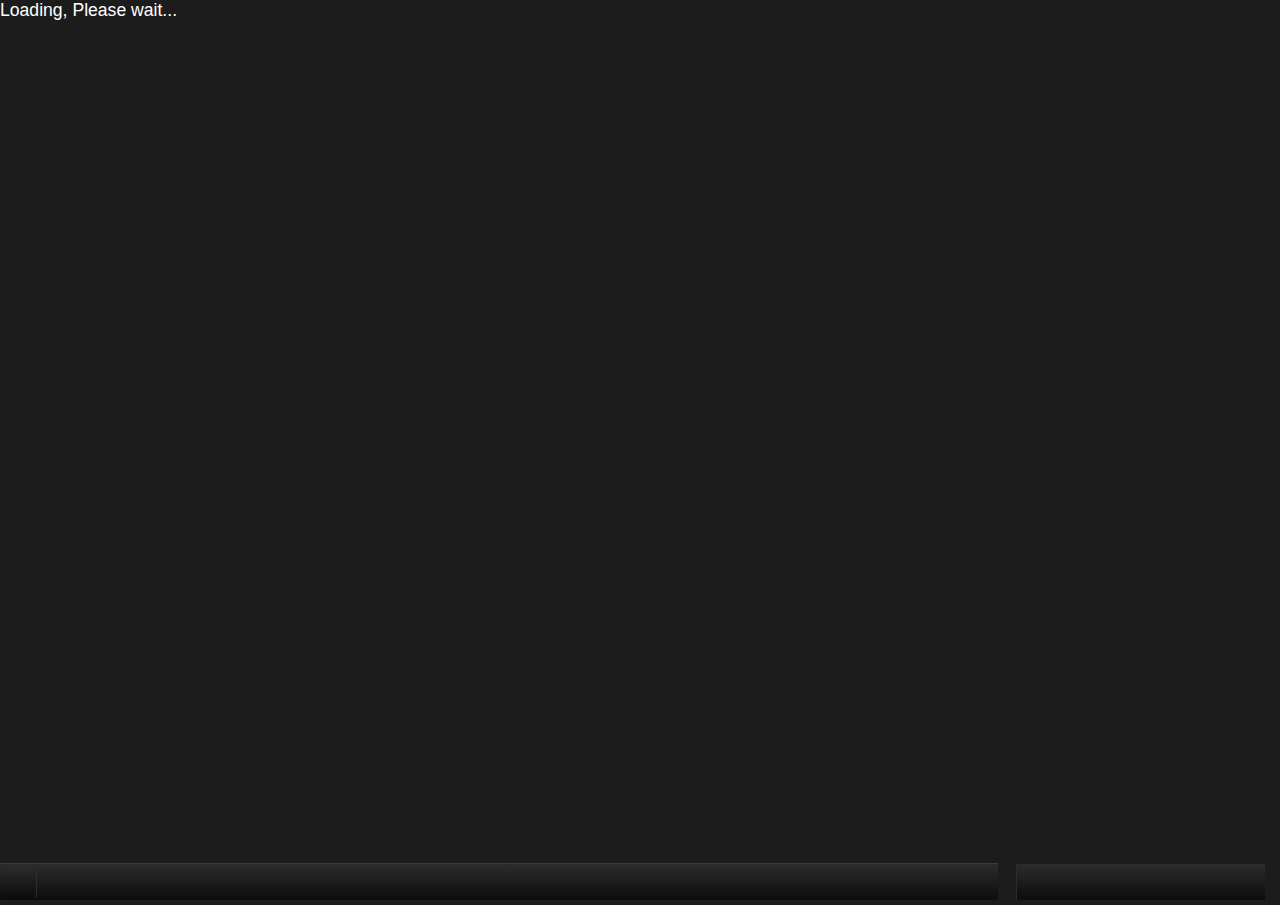
<file: Resources/index.html>
<!DOCTYPE html PUBLIC "-//W3C//DTD HTML 4.01//EN">
<html>
	<head>
		<script src="js/jquery-1.4.2.min.js" type="text/javascript"></script>
		
		<script src="js/jquery-ui-1.8.1.iplayer.min.js" type="text/javascript" charset="utf-8"></script>		
		<link rel="stylesheet" href="css/custom-theme/jquery-ui-1.8.1.custom.css" type="text/css" media="screen" title="no title" charset="utf-8">
		<script src="js/main.js" type="text/javascript"></script>
		<script src="js/download-queue.js" type="text/javascript" charset="utf-8"></script>
		<script src="js/downloader.js" type="text/javascript" charset="utf-8"></script>
		<script src="js/jquery-elipsis.js" type="text/javascript" charset="utf-8"></script>
		<script src="js/jstorage.js" type="text/javascript" charset="utf-8"></script>
				
		<link rel="stylesheet" href="css/main.css" type="text/css" media="screen" title="no title" charset="utf-8">
		
		<script src="rb/utils.rb" type="text/ruby"></script>	
			
		<title>iPlayer Grabber</title>
	</head>
	<body>
		<div id="main-container">		
		
			<div id="iframe-container">
				<iframe id="my-iframe" src="iframe-loading.html"></iframe>
			</div>
		
			<div id="bottom-panel">			
			
			</div>
		
			<div id="download-summary">
			</div>
		
			<div id="preferences-box">
			
			</div>
		
			<div id="preferences-pane" class="ui-widget ui-widget-content">
				<div id="preferences-header" class="ui-accordion-header ui-state-active">Preferences</div>
					<table cellpadding="0" cellspacing="0">
						<tr>
							<td class="preferences-label">Maximum simultaneous downloads</td>
							<td><select name="max-downloads" id="max-downloads">
									<option>1</option>
									<option>2</option>
									<option>3</option>
									<option>4</option>
									<option>5</option>
									<option>6</option>
									<option>7</option>
									<option>8</option>
								</select>
							</td>
						</tr>
						<tr>
							<td class="preferences-label">Download path. (<span id="download-path"></span>)</td>
							<td><button id="download-path-button">choose...</button></td>
						</tr>
						<tr>
							<td class="preferences-label">Place downloaded files in a sub-directory named after the title of the programme.</td>
							<td><input type="checkbox" id="title-subdir-checkbox"></td>
						</tr>
						<tr>
							<td class="preferences-label">Also download subtitles.</td>
							<td><input type="checkbox" id="subtitles-checkbox"></td>
						</tr>
						<tr>
							<td class="preferences-label">Specify an HTTP proxy. (EXPERIMENTAL)<br>
							    <span class="small-text">Default is taken from the HTTP_PROXY environment variable.<br/><strong>This setting is unreliable and should be considered BETA </strong> </span></td>
							<td><input type="text" id="proxy-text"></td>
						</tr>
						<tr>
							<td class="preferences-label">Delete file if download is cancelled.<br>
								<span class="small-text">If false the partially download file will remain on your computer and if you choose to download the programme again, it should resume from where it left off<span></td>
							<td><input type="checkbox" id="delete-cancelled-checkbox"></td>
						</tr>
						<tr>
							<td class="preferences-label">Enable notifications.</td>
							<td><input type="checkbox" id="notifications-checkbox"></td>
						</tr>
					</table>	
					<div id="save-preferences-button-container">
						<button id="save-preferences-button">Save and close preferences</button>
					</div>
			</div>
		
			<div id="download-list" class="ui-accordion ui-accordion-icons">
				<div id="download-list-header" class="ui-accordion-header ui-state-active">Downloads</div>
			</div>
		
		</div>
	</body>
</html>
</file>
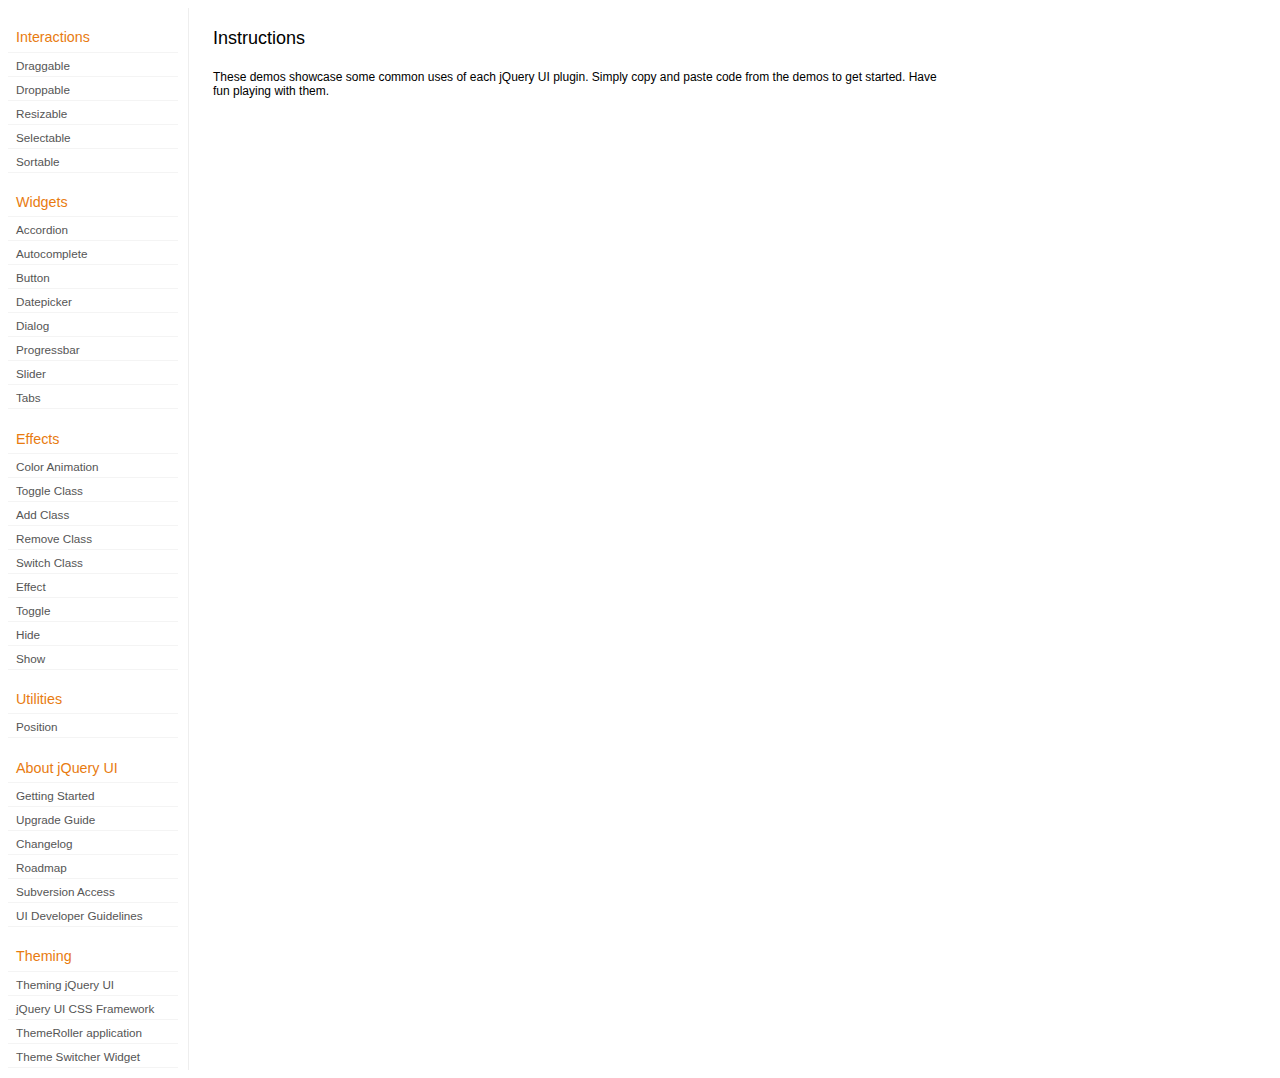
<file: Resources/development-bundle/demos/index.html>
<!DOCTYPE html>
<html lang="en">
<head>
	<meta charset="UTF-8" />
	<meta http-equiv="Content-Type" content="text/html; charset=utf-8" />
	<title>jQuery UI Demos</title>
	<link type="text/css" href="../themes/base/jquery.ui.all.css" rel="stylesheet" />
	<link type="text/css" href="demos.css" rel="stylesheet" />
	<script type="text/javascript" src="../jquery-1.4.2.js"></script>
	<script type="text/javascript" src="../external/jquery.bgiframe-2.1.1.js"></script>
	<script type="text/javascript" src="../ui/jquery.ui.core.js"></script>
	<script type="text/javascript" src="../ui/jquery.ui.widget.js"></script>
	<script type="text/javascript" src="../ui/jquery.ui.mouse.js"></script>
	<script type="text/javascript" src="../ui/jquery.ui.accordion.js"></script>
	<script type="text/javascript" src="../ui/jquery.ui.autocomplete.js"></script>
	<script type="text/javascript" src="../ui/jquery.ui.button.js"></script>
	<script type="text/javascript" src="../ui/jquery.ui.datepicker.js"></script>
	<script type="text/javascript" src="../ui/jquery.ui.dialog.js"></script>
	<script type="text/javascript" src="../ui/jquery.ui.draggable.js"></script>
	<script type="text/javascript" src="../ui/jquery.ui.droppable.js"></script>
	<script type="text/javascript" src="../ui/jquery.ui.position.js"></script>
	<script type="text/javascript" src="../ui/jquery.ui.progressbar.js"></script>
	<script type="text/javascript" src="../ui/jquery.ui.resizable.js"></script>
	<script type="text/javascript" src="../ui/jquery.ui.selectable.js"></script>
	<script type="text/javascript" src="../ui/jquery.ui.slider.js"></script>
	<script type="text/javascript" src="../ui/jquery.ui.sortable.js"></script>
	<script type="text/javascript" src="../ui/jquery.ui.tabs.js"></script>
	<script type="text/javascript" src="../ui/jquery.effects.core.js"></script>
	<script type="text/javascript" src="../ui/jquery.effects.blind.js"></script>
	<script type="text/javascript" src="../ui/jquery.effects.bounce.js"></script>
	<script type="text/javascript" src="../ui/jquery.effects.clip.js"></script>
	<script type="text/javascript" src="../ui/jquery.effects.drop.js"></script>
	<script type="text/javascript" src="../ui/jquery.effects.explode.js"></script>
	<script type="text/javascript" src="../ui/jquery.effects.fold.js"></script>
	<script type="text/javascript" src="../ui/jquery.effects.highlight.js"></script>
	<script type="text/javascript" src="../ui/jquery.effects.pulsate.js"></script>
	<script type="text/javascript" src="../ui/jquery.effects.scale.js"></script>
	<script type="text/javascript" src="../ui/jquery.effects.shake.js"></script>
	<script type="text/javascript" src="../ui/jquery.effects.slide.js"></script>
	<script type="text/javascript" src="../ui/jquery.effects.transfer.js"></script>
	<script type="text/javascript" src="../ui/i18n/jquery.ui.datepicker-af.js"></script>
	<script type="text/javascript" src="../ui/i18n/jquery.ui.datepicker-ar.js"></script>
	<script type="text/javascript" src="../ui/i18n/jquery.ui.datepicker-az.js"></script>
	<script type="text/javascript" src="../ui/i18n/jquery.ui.datepicker-bs.js"></script>
	<script type="text/javascript" src="../ui/i18n/jquery.ui.datepicker-bg.js"></script>
	<script type="text/javascript" src="../ui/i18n/jquery.ui.datepicker-ca.js"></script>
	<script type="text/javascript" src="../ui/i18n/jquery.ui.datepicker-cs.js"></script>
	<script type="text/javascript" src="../ui/i18n/jquery.ui.datepicker-da.js"></script>
	<script type="text/javascript" src="../ui/i18n/jquery.ui.datepicker-de.js"></script>
	<script type="text/javascript" src="../ui/i18n/jquery.ui.datepicker-el.js"></script>
	<script type="text/javascript" src="../ui/i18n/jquery.ui.datepicker-en-GB.js"></script>
	<script type="text/javascript" src="../ui/i18n/jquery.ui.datepicker-eo.js"></script>
	<script type="text/javascript" src="../ui/i18n/jquery.ui.datepicker-es.js"></script>
	<script type="text/javascript" src="../ui/i18n/jquery.ui.datepicker-et.js"></script>
	<script type="text/javascript" src="../ui/i18n/jquery.ui.datepicker-eu.js"></script>
	<script type="text/javascript" src="../ui/i18n/jquery.ui.datepicker-fa.js"></script>
	<script type="text/javascript" src="../ui/i18n/jquery.ui.datepicker-fi.js"></script>
	<script type="text/javascript" src="../ui/i18n/jquery.ui.datepicker-fo.js"></script>
	<script type="text/javascript" src="../ui/i18n/jquery.ui.datepicker-fr.js"></script>
	<script type="text/javascript" src="../ui/i18n/jquery.ui.datepicker-fr-CH.js"></script>
	<script type="text/javascript" src="../ui/i18n/jquery.ui.datepicker-he.js"></script>
	<script type="text/javascript" src="../ui/i18n/jquery.ui.datepicker-hr.js"></script>
	<script type="text/javascript" src="../ui/i18n/jquery.ui.datepicker-hu.js"></script>
	<script type="text/javascript" src="../ui/i18n/jquery.ui.datepicker-hy.js"></script>
	<script type="text/javascript" src="../ui/i18n/jquery.ui.datepicker-id.js"></script>
	<script type="text/javascript" src="../ui/i18n/jquery.ui.datepicker-is.js"></script>
	<script type="text/javascript" src="../ui/i18n/jquery.ui.datepicker-it.js"></script>
	<script type="text/javascript" src="../ui/i18n/jquery.ui.datepicker-ja.js"></script>
	<script type="text/javascript" src="../ui/i18n/jquery.ui.datepicker-ko.js"></script>
	<script type="text/javascript" src="../ui/i18n/jquery.ui.datepicker-lt.js"></script>
	<script type="text/javascript" src="../ui/i18n/jquery.ui.datepicker-lv.js"></script>
	<script type="text/javascript" src="../ui/i18n/jquery.ui.datepicker-ms.js"></script>
	<script type="text/javascript" src="../ui/i18n/jquery.ui.datepicker-nl.js"></script>
	<script type="text/javascript" src="../ui/i18n/jquery.ui.datepicker-no.js"></script>
	<script type="text/javascript" src="../ui/i18n/jquery.ui.datepicker-pl.js"></script>
	<script type="text/javascript" src="../ui/i18n/jquery.ui.datepicker-pt-BR.js"></script>
	<script type="text/javascript" src="../ui/i18n/jquery.ui.datepicker-ro.js"></script>
	<script type="text/javascript" src="../ui/i18n/jquery.ui.datepicker-ru.js"></script>
	<script type="text/javascript" src="../ui/i18n/jquery.ui.datepicker-sk.js"></script>
	<script type="text/javascript" src="../ui/i18n/jquery.ui.datepicker-sl.js"></script>
	<script type="text/javascript" src="../ui/i18n/jquery.ui.datepicker-sq.js"></script>
	<script type="text/javascript" src="../ui/i18n/jquery.ui.datepicker-sr.js"></script>
	<script type="text/javascript" src="../ui/i18n/jquery.ui.datepicker-sr-SR.js"></script>
	<script type="text/javascript" src="../ui/i18n/jquery.ui.datepicker-sv.js"></script>
	<script type="text/javascript" src="../ui/i18n/jquery.ui.datepicker-ta.js"></script>
	<script type="text/javascript" src="../ui/i18n/jquery.ui.datepicker-th.js"></script>
	<script type="text/javascript" src="../ui/i18n/jquery.ui.datepicker-tr.js"></script>
	<script type="text/javascript" src="../ui/i18n/jquery.ui.datepicker-uk.js"></script>
	<script type="text/javascript" src="../ui/i18n/jquery.ui.datepicker-vi.js"></script>
	<script type="text/javascript" src="../ui/i18n/jquery.ui.datepicker-zh-CN.js"></script>
	<script type="text/javascript" src="../ui/i18n/jquery.ui.datepicker-zh-HK.js"></script>
	<script type="text/javascript" src="../ui/i18n/jquery.ui.datepicker-zh-TW.js"></script>
	<script type="text/javascript">
	jQuery(function($) {
		
		$('.left-nav a').click(function(ev) {
			window.location.hash = this.href.replace(/.+\/([^\/]+)\/index\.html/,'$1') + '|default';
			loadPage(this.href);
			$('.left-nav a.selected').removeClass('selected');
			$(this).addClass('selected');
			ev.preventDefault();
		});
		
		if (window.location.hash) {
			if (window.location.hash.indexOf('|') === -1) {
				window.location.hash += '|default';	
			}			
			var path = window.location.href.replace(/(index\.html)?#/,'');
			path = path.replace('\|','/') + '.html';
			loadPage(path);
		}		

		function loadPage(path) {			
			var section = path.replace(/\/[^\/]+\.html/,'');
			var header = section.replace(/.+\/([^\/]+)/,'$1').replace(/_/, ' ');
			
			$('td.normal div.normal')
				.empty()
				.append('<h4 class="demo-subheader">Functional demo:</h4>')
				.append('<h3 class="demo-header">'+ header +'</h3>')
				.append('<div id="demo-config"></div>')
				.find('#demo-config')
					.append('<div id="demo-frame"></div><div id="demo-config-menu"></div><div id="demo-link"><a class="demoWindowLink" href="#"><span class="ui-icon ui-icon-newwin"></span>Open demo in a new window</a></div>')
					.find('#demo-config-menu')
						.load(section + '/index.html .demos-nav', function() {
							$('#demo-config-menu a').each(function() {
								this.setAttribute('href', section + '/' + this.getAttribute('href').replace(/.+\/([^\/]+)/,'$1'));
								$(this).attr('target', 'demo-frame');
								$(this).click(function() {

									resetDemos();
									
									$(this).parents('ul').find('li').removeClass('demo-config-on');
									$(this).parent().addClass('demo-config-on');
									$('#demo-notes').fadeOut();

									//Set the hash to the actual page without ".html"
									window.location.hash = header + '|' + this.getAttribute('href').match((/\/([^\/\\]+)\.html/))[1];

									loadDemo(this.getAttribute('href'));

									return false;
								});
							});

							if (window.location.hash) {
								var demo = window.location.hash.split('|')[1];
								$('#demo-config-menu a').each(function(){
									if (this.href.indexOf(demo + '.html') !== -1) {
										$(this).parents('ul').find('li').removeClass('demo-config-on');
										$(this).parent().addClass('demo-config-on');									
										loadDemo(this.href);										
									}
								});
							}

							updateDemoNotes();
						})
					.end()
					.find('#demo-link a')
						.bind('click', function(ev){
							window.open(this.href);
							ev.preventDefault();
						})
					.end()
				.end()
			;
			
			resetDemos();
		}
				
		function loadDemo(path) {
			var directory = path.match(/([^\/]+)\/[^\/\.]+\.html$/)[1];
			$.get(path, function(data) {
				var source = data;
				data = data.replace(/<script.*>.*<\/script>/ig,""); // Remove script tags
				data = data.replace(/<\/?link.*>/ig,""); //Remove link tags
				data = data.replace(/<\/?html.*>/ig,""); //Remove html tag
				data = data.replace(/<\/?body.*>/ig,""); //Remove body tag
				data = data.replace(/<\/?head.*>/ig,""); //Remove head tag
				data = data.replace(/<\/?!doctype.*>/ig,""); //Remove doctype
				data = data.replace(/<title.*>.*<\/title>/ig,""); // Remove title tags
				data = data.replace(/((href|src)=["'])(?!(http|#))/ig, "$1" + directory + "/");

				$('#demo-style').remove();
				$('#demo-frame').empty().html(data);
				$('#demo-frame style').clone().appendTo('head').attr('id','demo-style');
				$('#demo-link a').attr('href', path);
				updateDemoNotes();
				updateDemoSource(source);
				
				if (/default.html$/.test(path)) {
					$.get("documentation/docs-" + path.match(/demos\/(.+)\//)[1] + ".html", function(html) {
						$("#demo-source").after(html);
						$("#widget-docs").tabs();
						$(".param-header").click(function() {
							$(this).parent().toggleClass("param-open").end().next().toggle();
						});
						$(".docs-list-header").each(function() {
							var header = $(this);
							var details = header.next().find(".param-details").hide();
							$("a:first", header).click(function() {
								details.show().parent().addClass("param-open");
								return false;
							});
							$("a:last", header).click(function() {
								details.hide().parent().removeClass("param-open");
								return false;
							});
						});
					});
				}
			});
		}

		function updateDemoNotes() {
			var notes = $('#demo-frame .demo-description');
			if ($('#demo-notes').length == 0) {
				$('<div id="demo-notes"></div>').insertAfter('#demo-config');
			}
			$('#demo-notes').hide().empty().html(notes.html());
			$('#demo-notes').show();
			notes.hide();
		}
		
		function updateDemoSource(source) {
			if ($('#demo-source').length == 0) {
				$('<div id="demo-source"><a href="#" class="source-closed">View Source</a><div><pre><code></code></pre></div></div>').insertAfter('#demo-notes');
				$('#demo-source').find(">a").click(function() {
					$(this).toggleClass("source-closed").toggleClass("source-open").next().toggle();
					return false;
				}).end().find(">div").hide();
			}
			var cleanedSource = source
				.replace('themes/base/jquery.ui.all.css', 'theme/jquery.ui.all.css')
				.replace(/\s*\x3Clink.*demos\x2Ecss.*\x3E\s*/, '\r\n\t')
				.replace(/\x2E\x2E\x2F\x2E\x2E\x2F/g, '');

			$('#demo-source code').empty().text(cleanedSource);
		}
		
		function resetDemos() {
			$.datepicker.setDefaults($.extend({showMonthAfterYear: false}, $.datepicker.regional['']));
			$(".ui-dialog-content").remove();			
		}
				
	});
	</script>
</head>
<body>

<table class="layout-grid" cellspacing="0" cellpadding="0">
	<tr>
		<td class="left-nav">
			<dl class="demos-nav">
				<dt>Interactions</dt>
					<dd><a href="draggable/index.html">Draggable</a></dd>
					<dd><a href="droppable/index.html">Droppable</a></dd>
					<dd><a href="resizable/index.html">Resizable</a></dd>
					<dd><a href="selectable/index.html">Selectable</a></dd>
					<dd><a href="sortable/index.html">Sortable</a></dd>
				<dt>Widgets</dt>
					<dd><a href="accordion/index.html">Accordion</a></dd>
					<dd><a href="autocomplete/index.html">Autocomplete</a></dd>
					<dd><a href="button/index.html">Button</a></dd>
					<dd><a href="datepicker/index.html">Datepicker</a></dd>
					<dd><a href="dialog/index.html">Dialog</a></dd>
					<dd><a href="progressbar/index.html">Progressbar</a></dd>
					<dd><a href="slider/index.html">Slider</a></dd>
					<dd><a href="tabs/index.html">Tabs</a></dd>
				<dt>Effects</dt>
					<dd><a href="animate/index.html">Color Animation</a></dd>
					<dd><a href="toggleClass/index.html">Toggle Class</a></dd>
					<dd><a href="addClass/index.html">Add Class</a></dd>
					<dd><a href="removeClass/index.html">Remove Class</a></dd>
					<dd><a href="switchClass/index.html">Switch Class</a></dd>
					<dd><a href="effect/index.html">Effect</a></dd>
					<dd><a href="toggle/index.html">Toggle</a></dd>
					<dd><a href="hide/index.html">Hide</a></dd>
					<dd><a href="show/index.html">Show</a></dd>
				<dt>Utilities</dt>
                    <dd><a href="position/index.html">Position</a></dd>
				<dt>About jQuery UI</dt>
					<dd><a href="http://jqueryui.com/docs/Getting_Started">Getting Started</a></dd>
					<dd><a href="http://jqueryui.com/docs/Upgrade_Guide">Upgrade Guide</a></dd>					
					<dd><a href="http://jqueryui.com/docs/Changelog">Changelog</a></dd>
					<dd><a href="http://jqueryui.com/docs/Roadmap">Roadmap</a></dd>
					<dd><a href="http://jqueryui.com/docs/Subversion">Subversion Access</a></dd>
					<dd><a href="http://jqueryui.com/docs/Developer_Guide">UI Developer Guidelines</a></dd>
				<dt>Theming</dt>
					<dd><a href="http://jqueryui.com/docs/Theming">Theming jQuery UI</a></dd>
					<dd><a href="http://jqueryui.com/docs/Theming/API">jQuery UI CSS Framework</a></dd>
					<dd><a href="http://jqueryui.com/docs/Theming/Themeroller">ThemeRoller application</a></dd>
					<dd><a href="http://jqueryui.com/docs/Theming/ThemeSwitcher">Theme Switcher Widget</a></dd>

			</dl>
		</td>
		<td class="normal">

			<div class="normal">

					<h3>Instructions</h3>
					<p>
						These demos showcase some common uses of each jQuery UI plugin. Simply copy and paste code from the demos to get started. Have fun playing with them.
					</p>
				
			</div>

		</td>
	</tr>
</table>
</body>
</html>
</file>
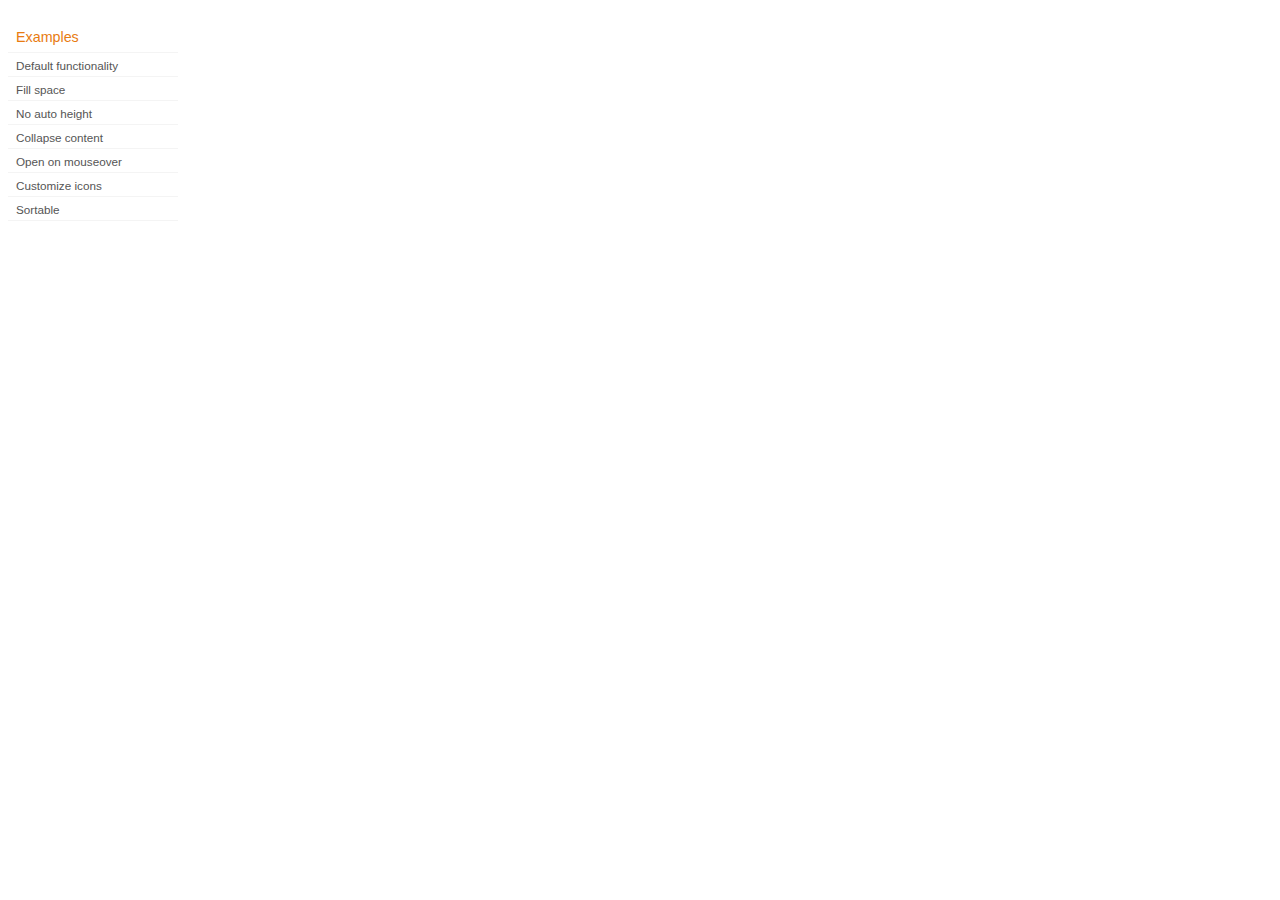
<file: Resources/development-bundle/demos/accordion/index.html>
<!DOCTYPE html>
<html lang="en">
<head>
	<meta charset="UTF-8" />
	<title>jQuery UI Accordion Demos</title>
	<link type="text/css" href="../demos.css" rel="stylesheet" />
</head>
<body>
	<div class="demos-nav">
		<h4>Examples</h4>
		<ul>
			<li class="demo-config-on"><a href="default.html">Default functionality</a></li>
			<li><a href="fillspace.html">Fill space</a></li>
			<li><a href="no-auto-height.html">No auto height</a></li>
			<li><a href="collapsible.html">Collapse content</a></li>
			<li><a href="mouseover.html">Open on mouseover</a></li>
			<li><a href="custom-icons.html">Customize icons</a></li>
			<li><a href="sortable.html">Sortable</a></li>
		</ul>
	</div>
</body>
</html>
</file>
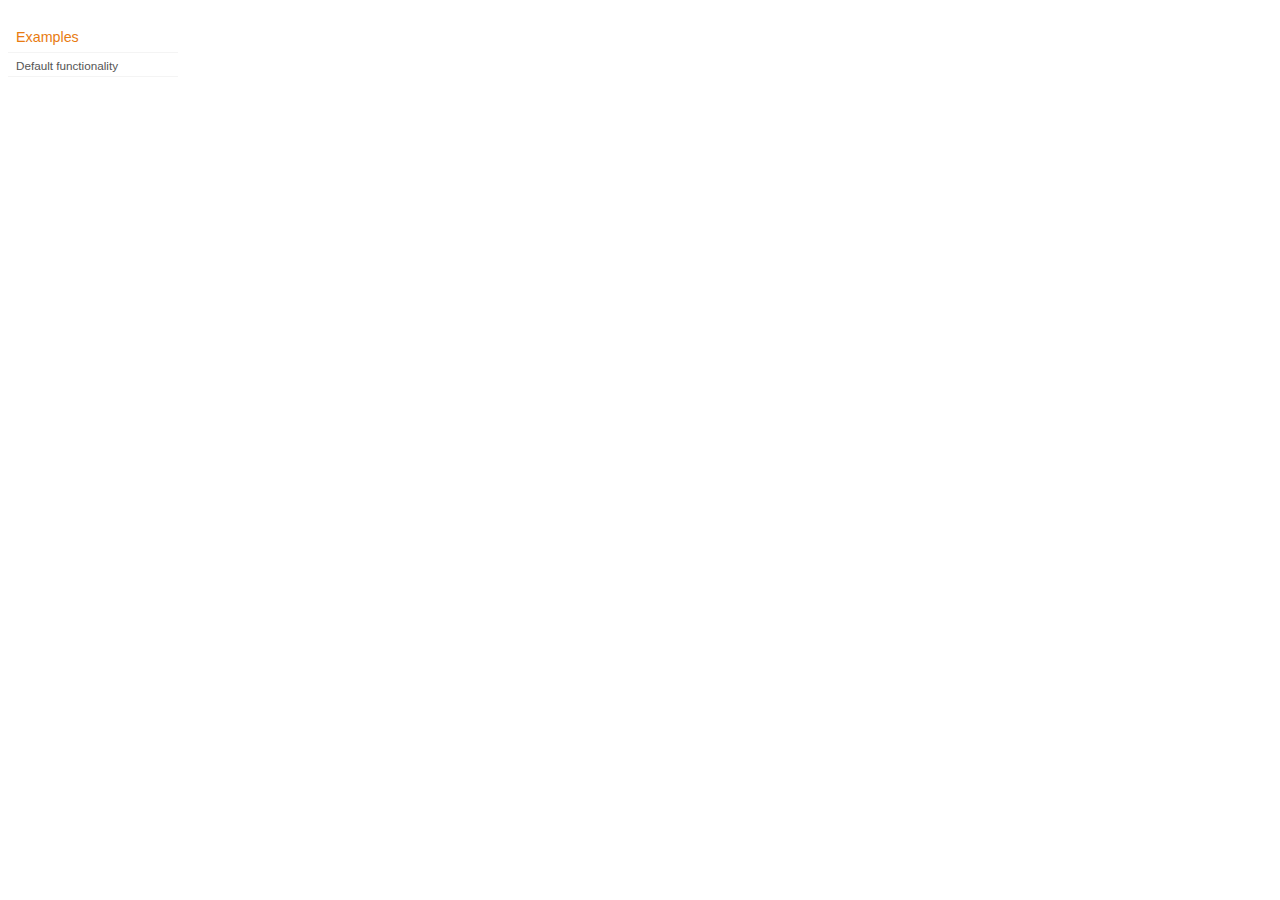
<file: Resources/development-bundle/demos/addClass/index.html>
<!DOCTYPE html>
<html lang="en">
<head>
	<meta charset="UTF-8" />
	<title>jQuery UI Effects Demos</title>
	<link type="text/css" href="../demos.css" rel="stylesheet" />
</head>
<body>

<div class="demos-nav">
	<h4>Examples</h4>
	<ul>
		<li class="demo-config-on"><a href="default.html">Default functionality</a></li>
	</ul>
</div>

</body>
</html>
</file>
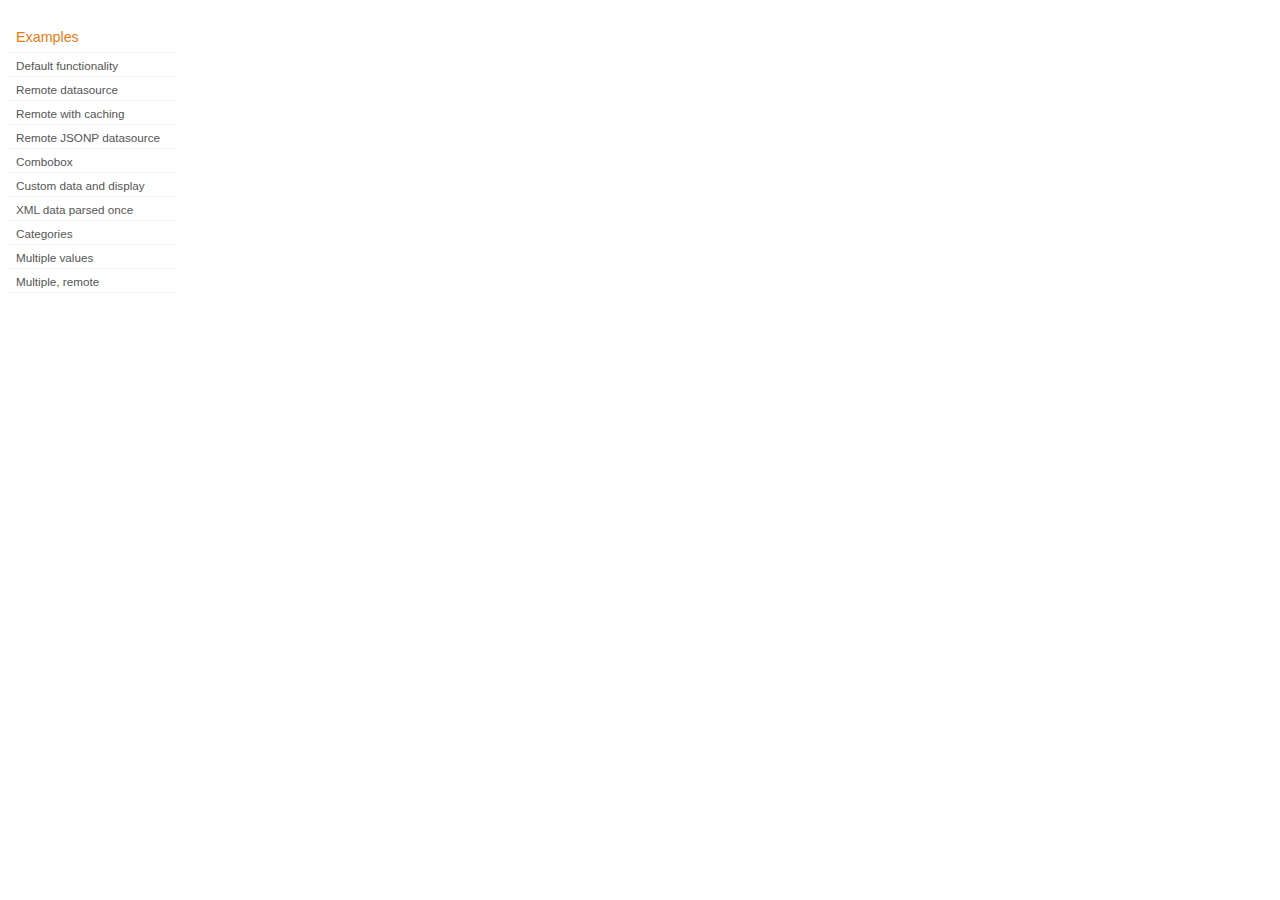
<file: Resources/development-bundle/demos/autocomplete/index.html>
<!DOCTYPE html>
<html lang="en">
<head>
	<meta charset="UTF-8" />
	<title>jQuery UI Autocomplete Demos</title>
	<link type="text/css" href="../demos.css" rel="stylesheet" />
</head>
<body>
	<div class="demos-nav">
		<h4>Examples</h4>
		<ul>
			<li class="demo-config-on"><a href="default.html">Default functionality</a></li>
			<li><a href="remote.html">Remote datasource</a></li>
			<li><a href="remote-with-cache.html">Remote with caching</a></li>
			<li><a href="remote-jsonp.html">Remote JSONP datasource</a></li>
			<li><a href="combobox.html">Combobox</a></li>
			<li><a href="custom-data.html">Custom data and display</a></li>
			<li><a href="xml.html">XML data parsed once</a></li>
			<li><a href="categories.html">Categories</a></li>
			<li><a href="multiple.html">Multiple values</a></li>
			<li><a href="multiple-remote.html">Multiple, remote</a></li>
		</ul>
	</div>
</body>
</html>
</file>
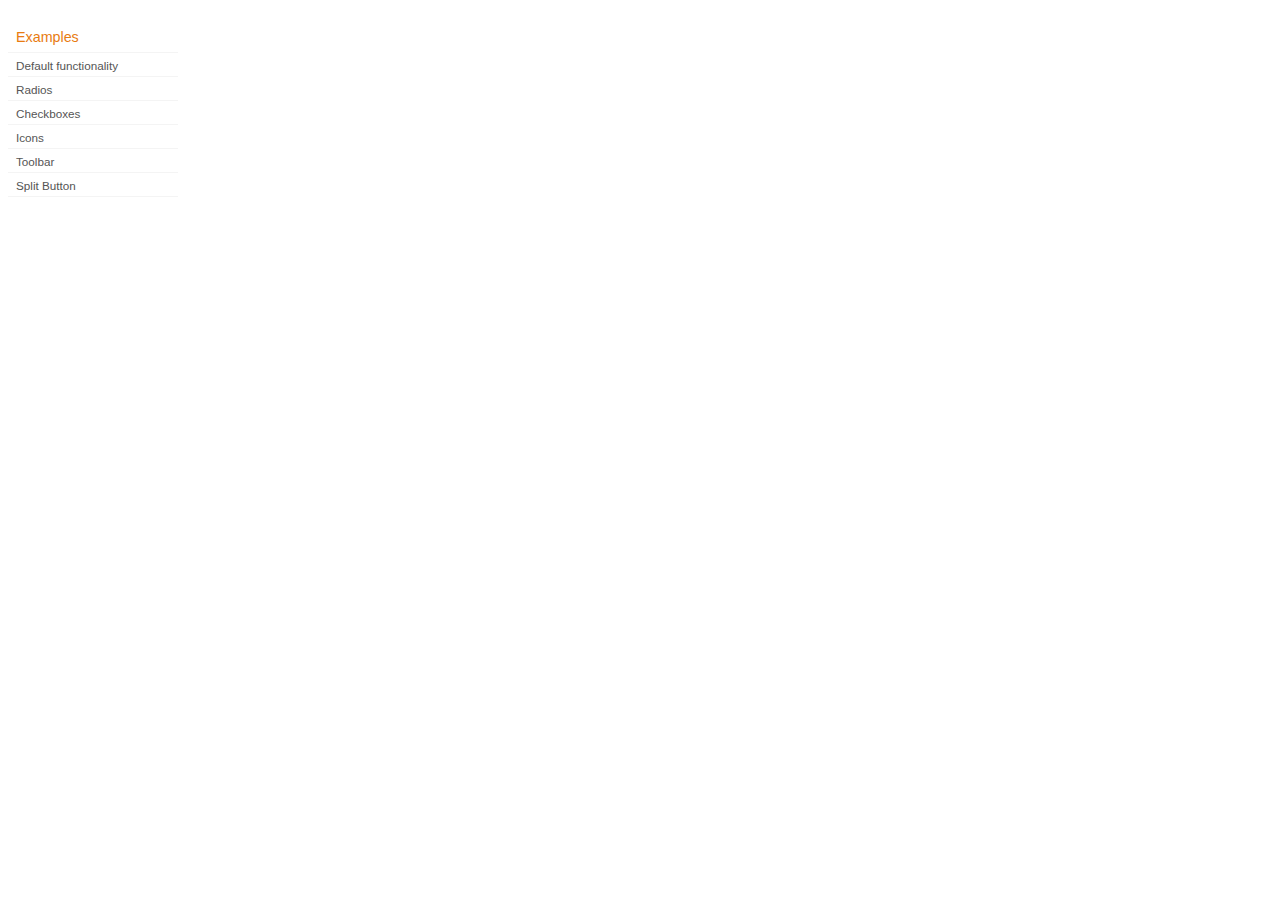
<file: Resources/development-bundle/demos/button/index.html>
<!DOCTYPE html>
<html lang="en">
<head>
	<meta charset="UTF-8" />
	<title>jQuery UI Button Demos</title>
	<link type="text/css" href="../demos.css" rel="stylesheet" />
</head>
<body>

<div class="demos-nav">
	<h4>Examples</h4>
	<ul>
		<li class="demo-config-on"><a href="default.html">Default functionality</a></li>
		<li><a href="radio.html">Radios</a></li>
		<li><a href="checkbox.html">Checkboxes</a></li>
		<li><a href="icons.html">Icons</a></li>
		<li><a href="toolbar.html">Toolbar</a></li>
		<li><a href="splitbutton.html">Split Button</a></li>
	</ul>
</div>

</body>
</html>
</file>
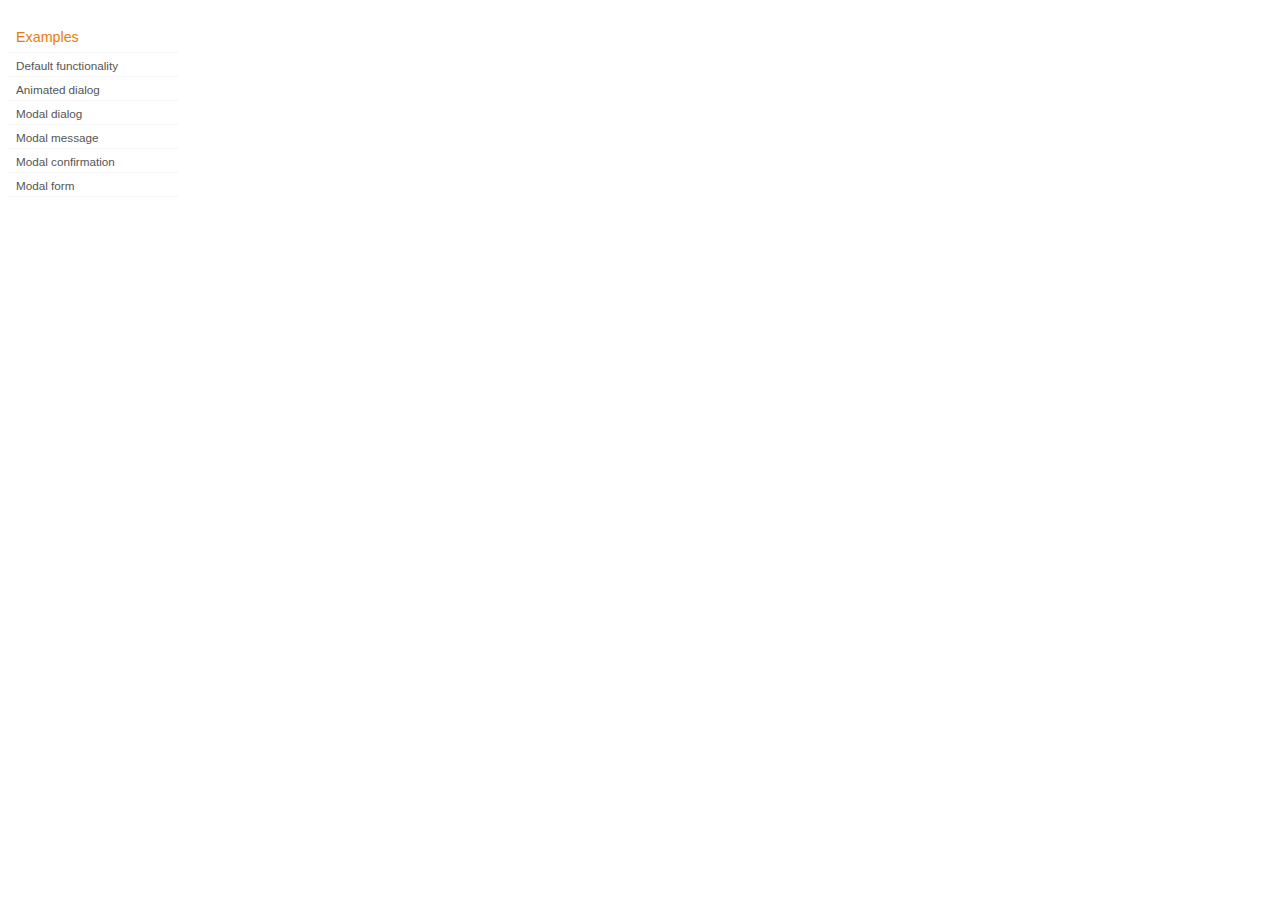
<file: Resources/development-bundle/demos/dialog/index.html>
<!DOCTYPE html>
<html lang="en">
<head>
	<meta charset="UTF-8" />
	<title>jQuery UI Dialog Demos</title>
	<link type="text/css" href="../demos.css" rel="stylesheet" />
</head>
<body>

<div class="demos-nav">
	<h4>Examples</h4>
	<ul>
		<li class="demo-config-on"><a href="default.html">Default functionality</a></li>
		<li><a href="animated.html">Animated dialog</a></li>
		<li><a href="modal.html">Modal dialog</a></li>
		<li><a href="modal-message.html">Modal message</a></li>
		<li><a href="modal-confirmation.html">Modal confirmation</a></li>
		<li><a href="modal-form.html">Modal form</a></li>
	</ul>
</div>

</body>
</html>
</file>
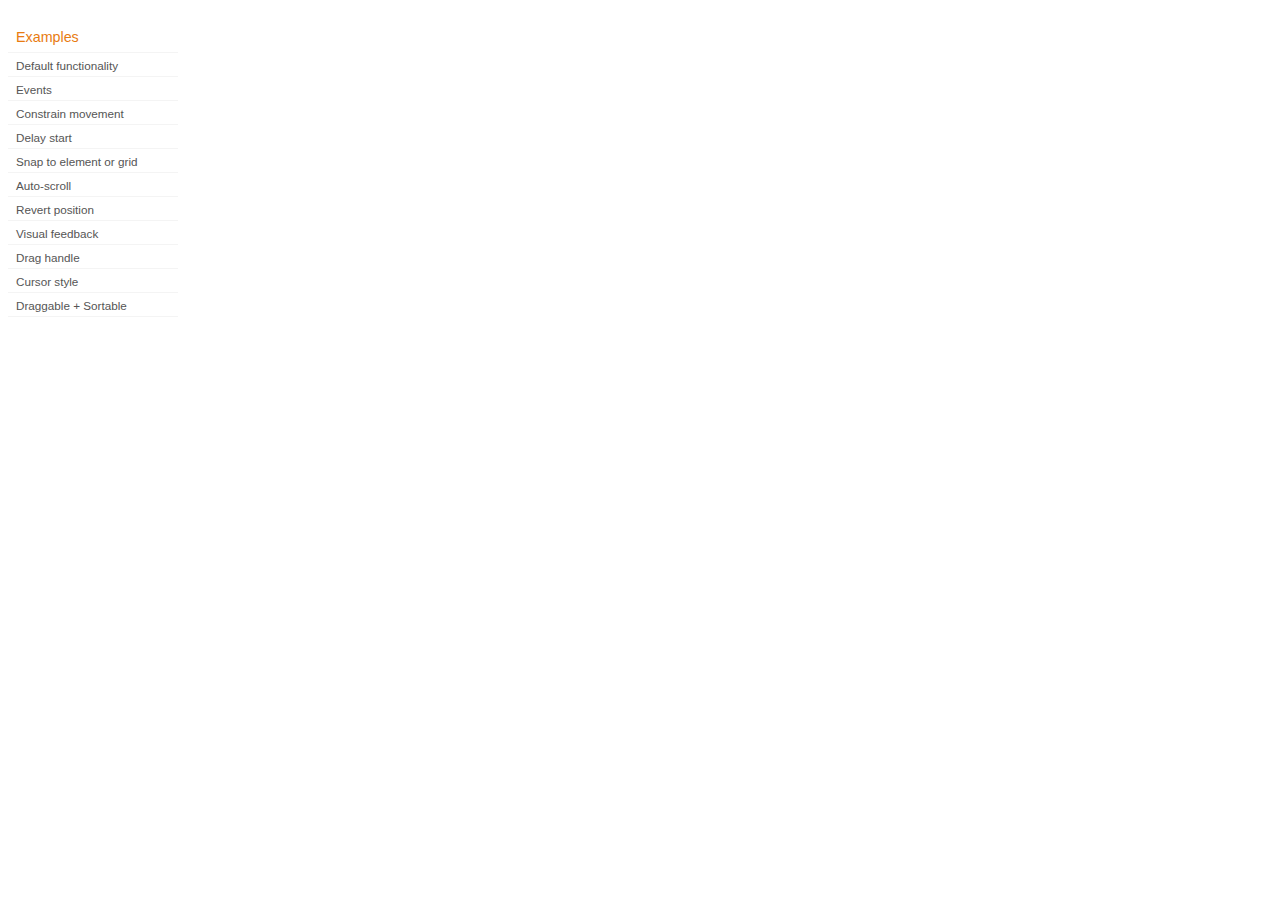
<file: Resources/development-bundle/demos/draggable/index.html>
<!DOCTYPE html>
<html lang="en">
<head>
	<meta charset="UTF-8" />
	<title>jQuery UI Draggable Demos</title>
	<link type="text/css" href="../demos.css" rel="stylesheet" />
</head>
<body>

<div class="demos-nav">
	<h4>Examples</h4>
	<ul>
		<li class="demo-config-on"><a href="default.html">Default functionality</a></li>
		<li><a href="events.html">Events</a></li>
		<li><a href="constrain-movement.html">Constrain movement</a></li>
		<li><a href="delay-start.html">Delay start</a></li>
		<li><a href="snap-to.html">Snap to element or&#160;grid</a></li>
		<li><a href="scroll.html">Auto-scroll</a></li>
		<li><a href="revert.html">Revert position</a></li>
		<li><a href="visual-feedback.html">Visual feedback</a></li>
		<li><a href="handle.html">Drag handle</a></li>
		<li><a href="cursor-style.html">Cursor style</a></li>
		<li><a href="sortable.html">Draggable + Sortable</a></li>
	</ul>
</div>

</body>
</html>
</file>
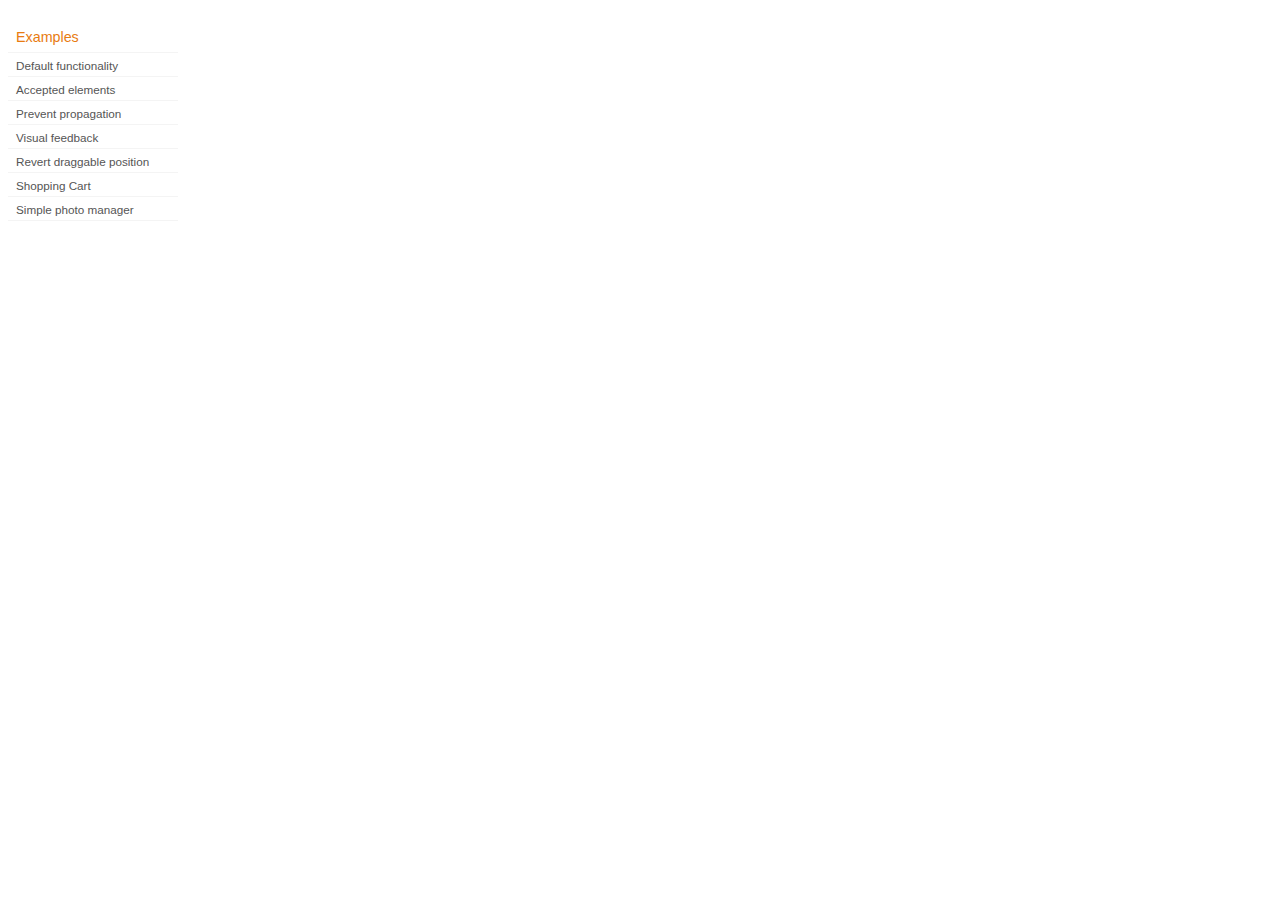
<file: Resources/development-bundle/demos/droppable/index.html>
<!DOCTYPE html>
<html lang="en">
<head>
	<meta charset="UTF-8" />
	<title>jQuery UI Droppable Demos</title>
	<link type="text/css" href="../demos.css" rel="stylesheet" />
</head>
<body>

<div class="demos-nav">
	<h4>Examples</h4>
	<ul>
		<li class="demo-config-on"><a href="default.html">Default functionality</a></li>
		<li><a href="accepted-elements.html">Accepted elements</a></li>
		<li><a href="propagation.html">Prevent propagation</a></li>
		<li><a href="visual-feedback.html">Visual feedback</a></li>
		<li><a href="revert.html">Revert draggable position</a></li>
		<li><a href="shopping-cart.html">Shopping Cart</a></li>
		<li><a href="photo-manager.html">Simple photo manager</a></li>
	</ul>
</div>

</body>
</html>
</file>
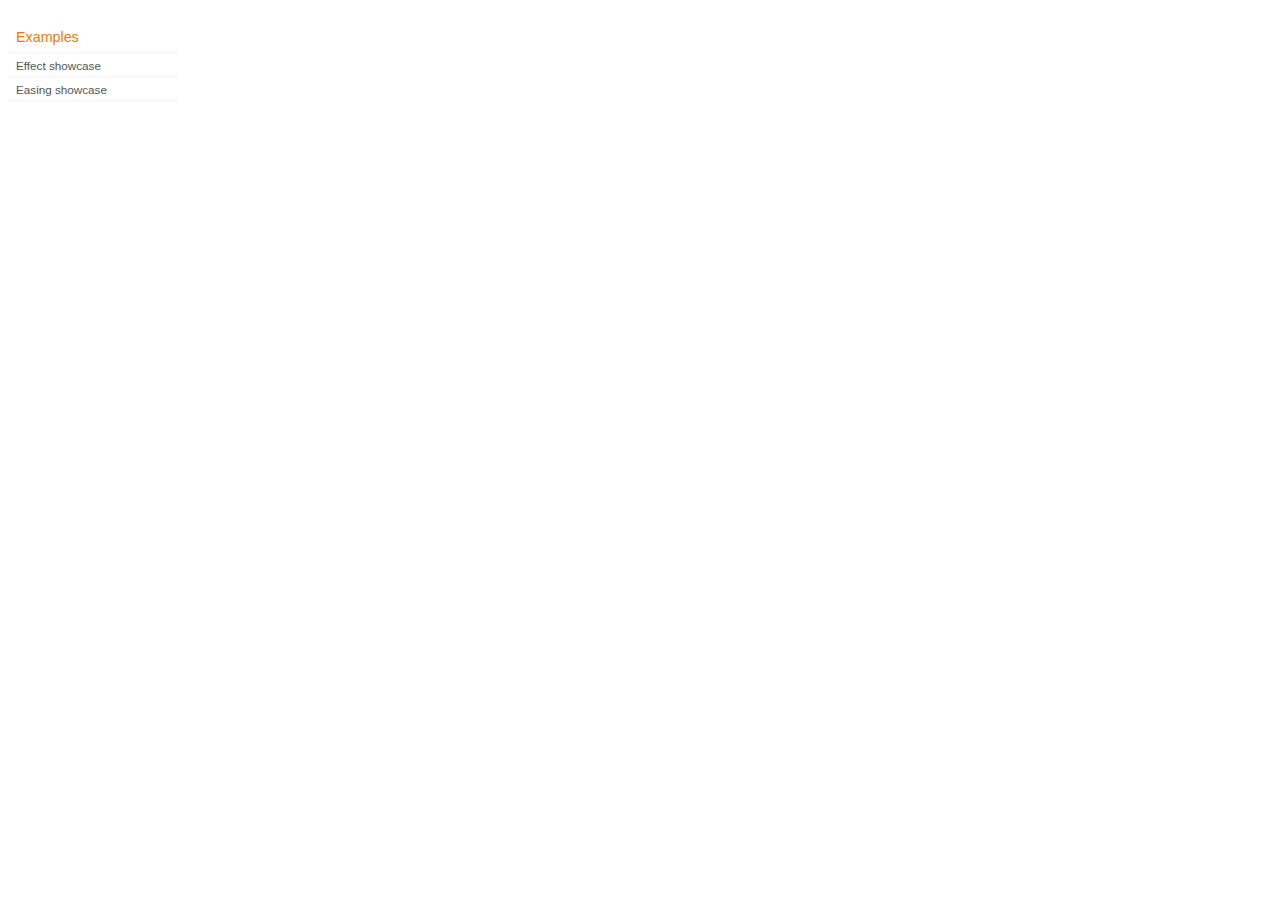
<file: Resources/development-bundle/demos/effect/index.html>
<!DOCTYPE html>
<html lang="en">
<head>
	<meta charset="UTF-8" />
	<title>jQuery UI Effect Demos</title>
	<link type="text/css" href="../demos.css" rel="stylesheet" />
</head>
<body>

<div class="demos-nav">
	<h4>Examples</h4>
	<ul>
		<li class="demo-config-on"><a href="default.html">Effect showcase</a></li>
		<li><a href="easing.html">Easing showcase</a></li>
		<!-- WIP
		<li class="demo-config-on"><a href="scale.html">Scale effect</a></li>
		<li class="demo-config-on"><a href="size.html">Size effect</a></li>
		<li class="demo-config-on"><a href="transfer.html">Transfer effect</a></li>
		-->
	</ul>
</div>

</body>
</html>
</file>
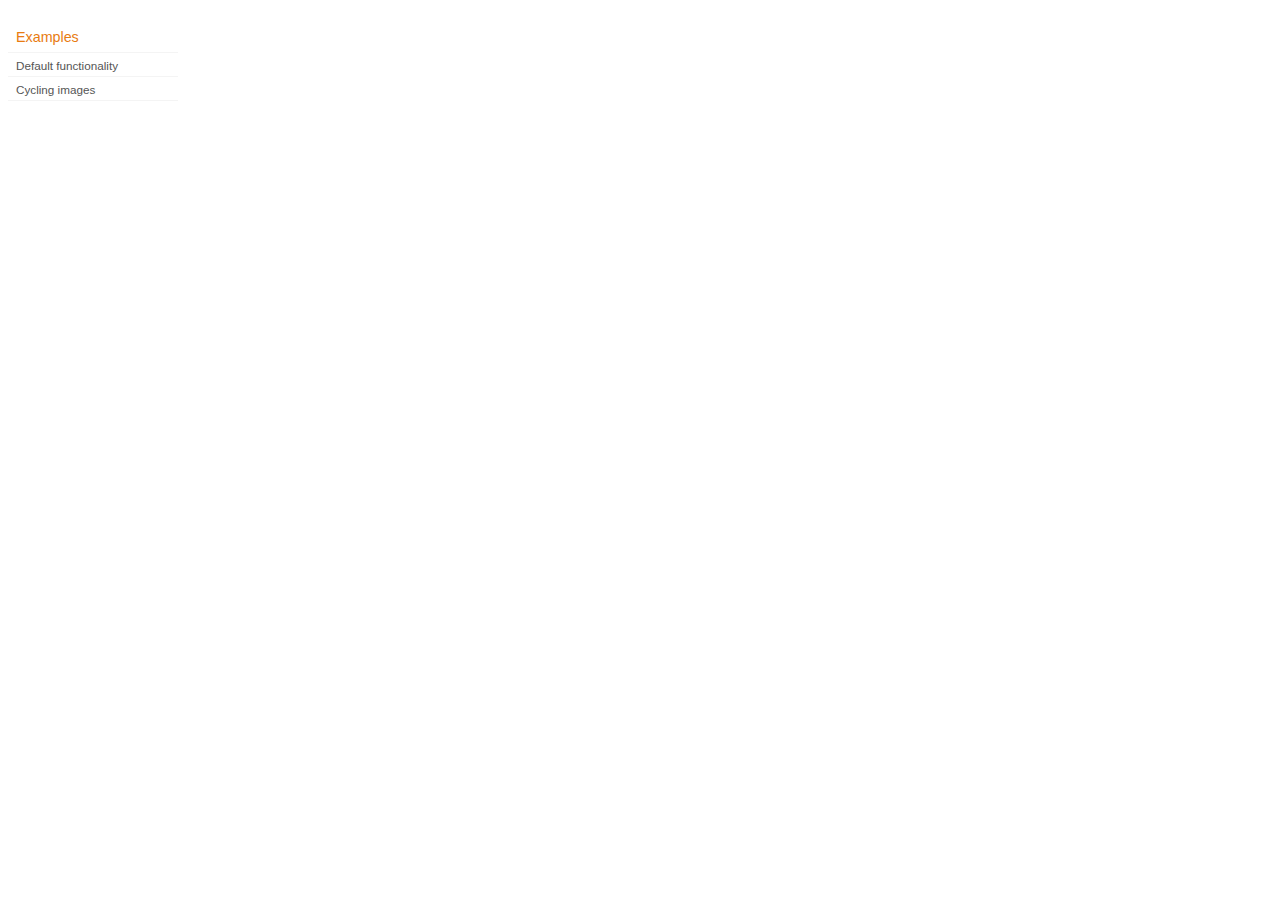
<file: Resources/development-bundle/demos/position/index.html>
<!DOCTYPE html>
<html lang="en">
<head>
	<meta charset="UTF-8" />
	<title>jQuery UI Position Demo</title>
	<link type="text/css" href="../demos.css" rel="stylesheet" />
</head>
<body>

<div class="demos-nav">
	<h4>Examples</h4>
	<ul>
		<li class="demo-config-on"><a href="default.html">Default functionality</a></li>
		<li><a href="cycler.html">Cycling images</a></li>
	</ul>
</div>

</body>
</html>
</file>
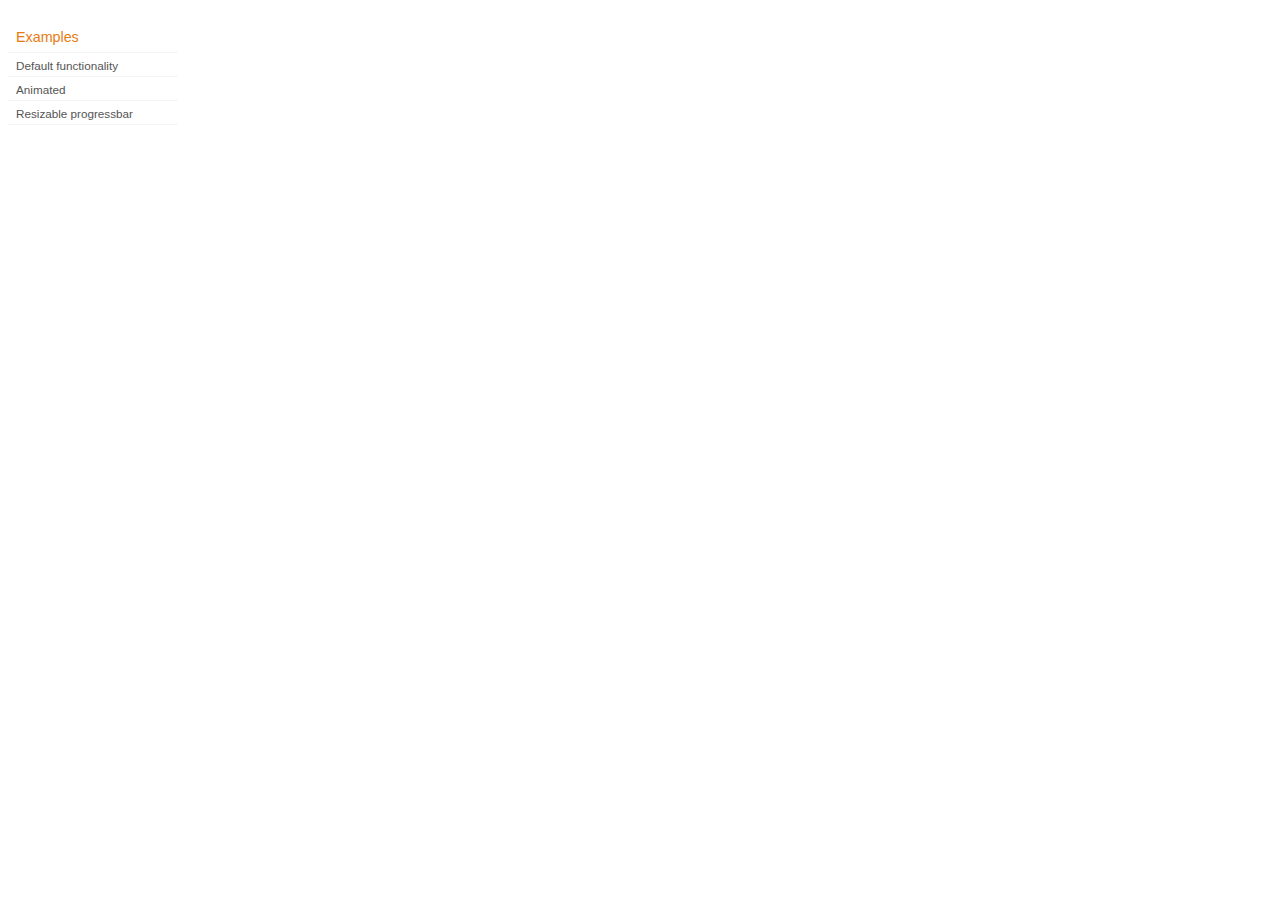
<file: Resources/development-bundle/demos/progressbar/index.html>
<!DOCTYPE html>
<html lang="en">
<head>
	<meta charset="UTF-8" />
	<title>jQuery UI Progressbar Demos</title>
	<link type="text/css" href="../demos.css" rel="stylesheet" />
</head>
<body>

<div class="demos-nav">
	<h4>Examples</h4>
	<ul>
		<li class="demo-config-on"><a href="default.html">Default functionality</a></li>
		<li><a href="animated.html">Animated</a></li>
		<li><a href="resize.html">Resizable progressbar</a></li>
	</ul>
</div>

</body>
</html>
</file>
<file: Resources/css/main.css>
body {
	background-color:#1c1c1c;
	margin:0;
	font-size: 10px;
	font-family: Arial, Verdana, Helvetica, Arial, sans-serif; 
	font-size: 1.1em;
	color: #fff;
	
}

#main-container {
	font-size: 1em;
}

#iframe-container {	
	position:absolute;	
	width: 100%;
	height: 100%;
}

#my-iframe {
	width: 100%;
	height: 100%;
	border: 0px;
	overflow-x: hidden; 
	overflow-y: scroll;
}

#bottom-panel {
	border-top: solid 1px #3c3c3c;
	background: -webkit-gradient(linear, left top, left bottom, from(#2c2c2c), to(#0c0c0c));
	/*background-color:#1c1c1c;*/
	position:absolute; /* positions #footer at bottom of #wrapper */
	bottom:0;
	left:0;
	right: 16px;
	height:28px;
	width:910px;
	padding: 4px;
	padding-left: 44px;
	padding-right: 44px;
	margin-top: auto;
	margin-bottom: auto;
	font-size: 0.6em;
	/*text-shadow: 1px 1px 1px rgba(255,255,255, .4); */
}

#download-summary {
	border-left: solid 1px #2c2c2c;
	position:absolute; 
	right: 15px;
	bottom: 0px;
	z-index: 30;
	background: -webkit-gradient(linear, left top, left bottom, from(#2c2c2c), to(#0c0c0c));
	min-height: 28px;
	width: 240px;
	padding: 4px;
	font-size: 0.6em;
}


#download-list {
	position:absolute; 
	right: 16px;
	bottom: 32px;
	z-index: 20;
	background: -webkit-gradient(linear, left top, left bottom, from(#4d4d4d), to(#2c2c2c));
	min-height: 28px;
	width: 236px;
	padding: 4px;
	margin-bottom: 4px;
	display: none;
}

.download-title {
	width: 178px !important;
}

#download-list-header {
	font-size: 0.6em;
}

.download-widget {
	position:relative; 
	padding-top: 4px;
	padding-bottom: 4px;
	padding-left: 0px;
	padding-right: 0px;
	width: 232px;
	height: 2em;
	clear: left;
}

.download-widget .ui-progressbar { 
	position:relative; 
	font-size: 0.6em;
}

.download-widget .download-title {
	font-size: 0.5em;
	font-weight: bold;
	color: white;
	text-overflow: ellipsis-word;
	z-index: 99;	
	position: absolute; 
	width: 100%; 
	text-align: center; 
	line-height: 100%; 
	padding: 4px;
}

.download-completed-button {
	font-size: 0.5em;
	float: left;
}

.download-progressbar {
	width: 190px;
	float: left;
}

/* holds the button to toggle the preferences pane */ 
#preferences-box {
	border-right: solid 1px #2c2c2c;
	position:absolute; 
	left: 4px;
	bottom: 2px;
	z-index: 40;
	background: -webkit-gradient(linear, left top, left bottom, from(#2c2c2c), to(#0c0c0c));
	min-height: 32px;
	height: 32px;
	width: 32px;
	font-size: 0.6em;
}


#preferences-pane {
	display: none;
	position:absolute; 
	left: 0px;
	bottom: 36px;
	z-index: 50;
	background: -webkit-gradient(linear, left top, left bottom, from(#4d4d4d), to(#2c2c2c));
	padding: 4px;
	font-size: 0.7em;
}

#preferences-pane table td {
	padding-top: 8px;
	padding-bottom: 8px;
	border-bottom: solid 1px #666;
	vertical-align:text-top;
}

#preferences-pane .preferences-label {
	width: 240px;
}

#save-preferences-button-container {
	padding: 4px;
	text-align: right;
}

.small-text {
	font-size: 0.8em;
}

.very-small-text {
	font-size: 0.6em;
}

#dialog {
	display: none;
}
</file>
<file: Resources/development-bundle/demos/demos.css>
body {
	font-size: 62.5%;
}

table {
	font-size: 1em;
}

/* Site
   -------------------------------- */

body {
	font-family: "Trebuchet MS", "Helvetica", "Arial",  "Verdana", "sans-serif";
}

/* Layout
   -------------------------------- */

.layout-grid {
	width: 960px;
}

.layout-grid td {
	vertical-align: top;
}

.layout-grid td.left-nav {
	width: 140px;
}

.layout-grid td.normal {
	border-left: 1px solid #eee;
	padding: 20px 24px;
	font-family: "Trebuchet MS", "Helvetica", "Arial",  "Verdana", "sans-serif";
}

.layout-grid td.demos {
	background: url('/images/demos_bg.jpg') no-repeat;
	height: 337px;
	overflow: hidden;
}

/* Normal
   -------------------------------- */

.normal h3,
.normal h4 {
	margin: 0;
	font-weight: normal;
}

.normal h3 {
	padding: 0 0 9px;
	font-size: 1.8em;
}

.normal h4 {
	padding-bottom: 21px;
	border-bottom: 1px dashed #999;
	font-size: 1.2em;
	font-weight: bold;
}

.normal p {
	font-size: 1.2em;
}

/* Demos */

.demos-nav, .demos-nav dt, .demos-nav dd, .demos-nav ul, .demos-nav li {
	margin: 0;
	padding: 0
}

.demos-nav {
	float: left;
	width: 170px;
	font-size: 1.3em;
}

.demos-nav dt,
.demos-nav h4 {
	margin: 0;
	padding: 0;
	font: normal 1.1em "Trebuchet MS", "Helvetica", "Arial",  "Verdana", "sans-serif";
	color: #e87b10;
}

.demos-nav dt,
.demos-nav h4 {
	margin-top: 1.5em;
	margin-bottom: 0;
	padding-left: 8px;
	padding-bottom:5px;
	line-height: 1.2em;
	border-bottom: 1px solid #F4F4F4;
}

.demos-nav dd a,
.demos-nav li a {
	border-bottom: 1px solid #F4F4F4;
	display:block;
	padding: 4px 3px 4px 8px;
	font-size: 90%;
	text-decoration: none;
	color: #555 ;
	margin:2px 0;
	height:13px;
}

.demos-nav dd a:hover,
.demos-nav dd a:focus,
.demos-nav dd a:hover,
.demos-nav dd a:focus {
	background: #f3f3f3;
	color:#000;
	-moz-border-radius: 5px; -webkit-border-radius: 5px;
}
 .demos-nav dd a.selected {
	background: #555;
	color:#ffffff;
	-moz-border-radius: 5px; -webkit-border-radius: 5px;
}


/* new styles for demo pages, added by Filament 12.29.08
eventually we should convert the font sizes to ems -- using px for now to minimize style conflicts
*/

.normal h3.demo-header { font-size:32px; padding:0 0 5px; border-bottom:1px solid #eee; text-transform: capitalize; }
.normal h4.demo-subheader { font-size:10px; text-transform: uppercase; color:#999; padding:8px 0 3px; border:0; margin:0; }
.normal a:link,
.normal a:visited { color:#1b75bb; text-decoration:none; }
.normal a:hover,
.normal a:active { color:#0b559b; }

#demo-config { padding:20px 0 0; }

#demo-frame { float:left; width:540px; height:380px; border:1px solid #ddd; overflow: auto; position: relative; }
#demo-frame h3, #demo-frame h4 { padding: 0; font-weight: bold; font-size: 1em; }

#demo-config-menu { float:right; width:180px;  }
#demo-config-menu h4 { font-size:13px; color:#666; font-weight:normal; border:0; padding-left:18px; }

#demo-config-menu ul { list-style: none; padding: 0; margin: 0; }

#demo-config-menu li { font-size:12px; padding:0 0 0 10px; margin:3px 0; zoom: 1; }

#demo-config-menu li a:link,
#demo-config-menu li a:visited { display:block; padding:1px 8px 4px; border-bottom:1px dotted #b3b3b3; }
* html #demo-config-menu li a:link,
* html #demo-config-menu li a:visited { padding:1px 8px 2px; }
#demo-config-menu li a:hover,
#demo-config-menu li a:active { background-color:#f6f6f6; }

#demo-config-menu li.demo-config-on { background: url(images/demo-config-on-tile.gif) repeat-x left center; }

#demo-config-menu li.demo-config-on a:link,
#demo-config-menu li.demo-config-on a:visited,
#demo-config-menu li.demo-config-on a:hover,
#demo-config-menu li.demo-config-on a:active { background: url(images/demo-config-on.gif) no-repeat left; padding-left:18px; color:#fff; border:0; margin-left:-10px; margin-top: 0px; margin-bottom: 0px; }

#demo-source, #demo-notes {
	clear: both;
	padding: 20px 0 0;
	font-size: 1.3em;
}

#demo-notes { width:520px; color:#333; font-size: 1em; }
#demo-notes p code, .demo-description p code { padding: 0; font-weight: bold; }
#demo-source pre, #demo-source code { padding: 0; }
code, pre { padding:8px 0 8px 20px ; font-size: 1.2em; line-height:130%;  }

#demo-source a:link,
#demo-source a:visited,
#demo-source a:hover,
#demo-source a:active { font-size:12px; padding-left:13px; background-position: left center; background-repeat: no-repeat; }

#demo-source a.source-open:link,
#demo-source a.source-open:visited,
#demo-source a.source-open:hover,
#demo-source a.source-open:active { background-image: url(images/demo-spindown-open.gif); }

#demo-source a.source-closed:link,
#demo-source a.source-closed:visited,
#demo-source a.source-closed:hover,
#demo-source a.source-closed:active { background-image: url(images/demo-spindown-closed.gif); }

div.demo {
	padding:12px;
	font-family: "Trebuchet MS", "Arial", "Helvetica", "Verdana", "sans-serif";
}

div.demo h3.docs { clear:left; font-size:12px; font-weight:normal; padding:0 0 1em; margin:0; }

div.demo-description {
	clear:both;
	padding:12px;
	font-family: "Trebuchet MS", "Arial", "Helvetica", "Verdana", "sans-serif";
	font-size: 1.3em;
	line-height: 1.4em;
}

.ui-draggable, .ui-droppable {
	background-position: top left;
}

.left-nav .demos-nav {
	padding-right: 10px;
}

#demo-link { font-size:11px;  padding-top: 6px; clear: both; overflow: hidden; }
#demo-link a span.ui-icon { float:left; margin-right:3px; }

/* Component containers
----------------------------------*/
#widget-docs .ui-widget { font-family: Trebuchet MS,Verdana,Arial,sans-serif; font-size: 1em; }
#widget-docs .ui-widget input, #widget-docs .ui-widget select, #widget-docs .ui-widget textarea, #widget-docs .ui-widget button { font-family: Trebuchet MS,Verdana,Arial,sans-serif; font-size: 1em; }
#widget-docs .ui-widget-header { border: 1px solid #ffffff; background: #464646 url(images/464646_40x100_textures_01_flat_100.png) 50% 50% repeat-x; color: #ffffff; font-weight: bold; }
#widget-docs .ui-widget-header a { color: #ffffff; }
#widget-docs .ui-widget-content { border: 1px solid #ffffff; background: #ffffff url(images/ffffff_40x100_textures_01_flat_75.png) 50% 50% repeat-x; color: #222222; }
#widget-docs .ui-widget-content a { color: #222222; }

/* Interaction states
----------------------------------*/
#widget-docs .ui-state-default, #widget-docs .ui-widget-content #widget-docs .ui-state-default { border: 1px solid #666666; background: #555555 url(images/555555_40x100_textures_03_highlight_soft_75.png) 50% 50% repeat-x; font-weight: normal; color: #ffffff; outline: none; }
#widget-docs .ui-state-default a { color: #ffffff; text-decoration: none; outline: none; }
#widget-docs .ui-state-hover, #widget-docs .ui-widget-content #widget-docs .ui-state-hover, #widget-docs .ui-state-focus, #widget-docs .ui-widget-content #widget-docs .ui-state-focus { border: 1px solid #666666; background: #444444 url(images/444444_40x100_textures_03_highlight_soft_60.png) 50% 50% repeat-x; font-weight: normal; color: #ffffff; outline: none; }
#widget-docs .ui-state-hover a { color: #ffffff; text-decoration: none; outline: none; }
#widget-docs .ui-state-active, #widget-docs .ui-widget-content #widget-docs .ui-state-active { border: 1px solid #666666; background: #ffffff url(images/ffffff_40x100_textures_01_flat_65.png) 50% 50% repeat-x; font-weight: normal; color: #F6921E; outline: none; }
#widget-docs .ui-state-active a { color: #F6921E; outline: none; text-decoration: none; }

/* Interaction Cues
----------------------------------*/
#widget-docs .ui-state-highlight, #widget-docs .ui-widget-content #widget-docs .ui-state-highlight {border: 1px solid #fcefa1; background: #fbf9ee url(images/fbf9ee_40x100_textures_02_glass_55.png) 50% 50% repeat-x; color: #363636; }
#widget-docs .ui-state-error, #widget-docs .ui-widget-content #widget-docs .ui-state-error {border: 1px solid #cd0a0a; background: #fef1ec url(images/fef1ec_40x100_textures_05_inset_soft_95.png) 50% bottom repeat-x; color: #cd0a0a; }
#widget-docs .ui-state-error-text, #widget-docs .ui-widget-content #widget-docs .ui-state-error-text { color: #cd0a0a; }
#widget-docs .ui-state-disabled, #widget-docs .ui-widget-content #widget-docs .ui-state-disabled { opacity: .35; filter:Alpha(Opacity=35); background-image: none; }
#widget-docs .ui-priority-primary, #widget-docs .ui-widget-content #widget-docs .ui-priority-primary { font-weight: bold; }
#widget-docs .ui-priority-secondary, #widget-docs .ui-widget-content #widget-docs .ui-priority-secondary { opacity: .7; filter:Alpha(Opacity=70); font-weight: normal; }

/* Icons
----------------------------------*/

/* states and images */
#demo-frame-wrapper .ui-icon, #widget-docs .ui-icon { width: 16px; height: 16px; background-image: url(images/222222_256x240_icons_icons.png); }
#widget-docs .ui-widget-content .ui-icon {background-image: url(images/222222_256x240_icons_icons.png); }
#widget-docs .ui-widget-header .ui-icon {background-image: url(images/222222_256x240_icons_icons.png); }
#widget-docs .ui-state-default .ui-icon { background-image: url(images/888888_256x240_icons_icons.png); }
#widget-docs .ui-state-hover .ui-icon, #widget-docs .ui-state-focus .ui-icon {background-image: url(images/454545_256x240_icons_icons.png); }
#widget-docs .ui-state-active .ui-icon {background-image: url(images/454545_256x240_icons_icons.png); }
#widget-docs .ui-state-highlight .ui-icon {background-image: url(images/2e83ff_256x240_icons_icons.png); }
#widget-docs .ui-state-error .ui-icon, #widget-docs .ui-state-error-text .ui-icon {background-image: url(images/cd0a0a_256x240_icons_icons.png); }


/* Misc visuals
----------------------------------*/

/* Corner radius */
#widget-docs .ui-corner-tl { -moz-border-radius-topleft: 4px; -webkit-border-top-left-radius: 4px; }
#widget-docs .ui-corner-tr { -moz-border-radius-topright: 4px; -webkit-border-top-right-radius: 4px; }
#widget-docs .ui-corner-bl { -moz-border-radius-bottomleft: 4px; -webkit-border-bottom-left-radius: 4px; }
#widget-docs .ui-corner-br { -moz-border-radius-bottomright: 4px; -webkit-border-bottom-right-radius: 4px; }
#widget-docs .ui-corner-top { -moz-border-radius-topleft: 4px; -webkit-border-top-left-radius: 4px; -moz-border-radius-topright: 4px; -webkit-border-top-right-radius: 4px; }
#widget-docs .ui-corner-bottom { -moz-border-radius-bottomleft: 4px; -webkit-border-bottom-left-radius: 4px; -moz-border-radius-bottomright: 4px; -webkit-border-bottom-right-radius: 4px; }
#widget-docs .ui-corner-right {  -moz-border-radius-topright: 4px; -webkit-border-top-right-radius: 4px; -moz-border-radius-bottomright: 4px; -webkit-border-bottom-right-radius: 4px; }
#widget-docs .ui-corner-left { -moz-border-radius-topleft: 4px; -webkit-border-top-left-radius: 4px; -moz-border-radius-bottomleft: 4px; -webkit-border-bottom-left-radius: 4px; }
#widget-docs .ui-corner-all { -moz-border-radius: 4px; -webkit-border-radius: 4px; }

/* Overlays */
#widget-docs .ui-widget-overlay { background: #aaaaaa url(images/aaaaaa_40x100_textures_01_flat_0.png) 50% 50% repeat-x; opacity: .30;filter:Alpha(Opacity=30); }
#widget-docs .ui-widget-shadow { margin: -8px 0 0 -8px; padding: 8px; background: #aaaaaa url(images/aaaaaa_40x100_textures_01_flat_0.png) 50% 50% repeat-x; opacity: .30;filter:Alpha(Opacity=30); -moz-border-radius: 8px; -webkit-border-radius: 8px; }

/*
----------------------------------*/

#widget-docs { margin:20px 0 0; border: none; }

#widget-docs h2, #widget-docs h3, #widget-docs h4, #widget-docs p, #widget-docs ul, #widget-docs code { margin:0; padding:0; }
#widget-docs code { display:block; color:#444; font-size:.9em; margin:0 0 1em; }
#widget-docs code strong { color:#000; }
#widget-docs p { margin:0 3em 1.2em 0; }
#widget-docs p.intro { font-size:13px; color:#666; line-height:1.3; }
#widget-docs ul { list-style-type: none; }

#widget-docs h2 { font-size:16px; margin:1.2em 0 .5em; }
#widget-docs h3 { font-size:14px; color:#e6820E; margin:1.5em 0 .5em; }
.normal #widget-docs h4 { font-size:12px; color:#000; border:0; margin:0 0 .5em; }

#docs-overview-main { width:400px; }
#docs-overview-sidebar { float:right; width:200px; }
#docs-overview-sidebar a span { color:#666; }
#widget-docs #docs-overview-main p { margin-right:0; }
#widget-docs #docs-overview-sidebar h4 { padding-left:0; }

.docs-list-header { float:left; width:100%; margin:10px 0 0; border-bottom:1px solid #eee; }
#widget-docs .docs-list-header h2 { float:left; margin:0; }
#widget-docs .docs-list-header p { float:right; margin:5px 0; font-size:11px; }

.docs-list { float:left; width:100%; padding:0 0 10px; }
.docs-list .param-header { float:left; clear:left; width:100%; padding:8px 0; border-top:1px solid #eee; }
#widget-docs .param-header h3, #widget-docs .param-header p { margin:0; float:left; }
#widget-docs .param-header h3 { width:50%; }
#widget-docs .param-header h3 span { background: url(images/demo-spindown-closed.gif) no-repeat left; padding-left:13px; }
#widget-docs .param-open .param-header h3 span { background: url(images/demo-spindown-open.gif) no-repeat left; }
#widget-docs .param-header p { width:24%; }
#widget-docs .param-header p.param-type span { background: url(images/icon-docs-info.gif) no-repeat left; cursor:pointer; border-bottom:1px dashed #ccc; padding-left:15px; }

.param-details { padding-left:13px; }
.param-args { margin:0 0 1.5em; border-top:1px dotted #ccc;}
.param-args td { padding:3px 30px 3px 5px; border-bottom:1px dotted #ccc;  }


/* overrides for ui-tab styles */
#widget-docs ul.ui-tabs-nav { padding:0 0 0 8px; }
#widget-docs .ui-tabs-nav li { margin:5px 5px 0 0; }

#widget-docs .ui-tabs-nav li a:link,
#widget-docs .ui-tabs-nav li a:visited,
#widget-docs .ui-tabs-nav li a:hover,
#widget-docs .ui-tabs-nav li a:active { font-size:14px; padding:4px 1.2em 3px; color:#fff; }

#widget-docs .ui-tabs-nav li.ui-tabs-selected a:link,
#widget-docs .ui-tabs-nav li.ui-tabs-selected a:visited,
#widget-docs .ui-tabs-nav li.ui-tabs-selected a:hover,
#widget-docs .ui-tabs-nav li.ui-tabs-selected a:active { color:#e6820E; }

#widget-docs .ui-tabs-panel { padding:20px 9px; font-size:12px; line-height:1.4; color:#000; }

#widget-docs .ui-widget-content a:link,
#widget-docs .ui-widget-content a:visited { color:#1b75bb; text-decoration:none; }
#widget-docs .ui-widget-content a:hover,
#widget-docs .ui-widget-content a:active { color:#0b559b; }
</file>
